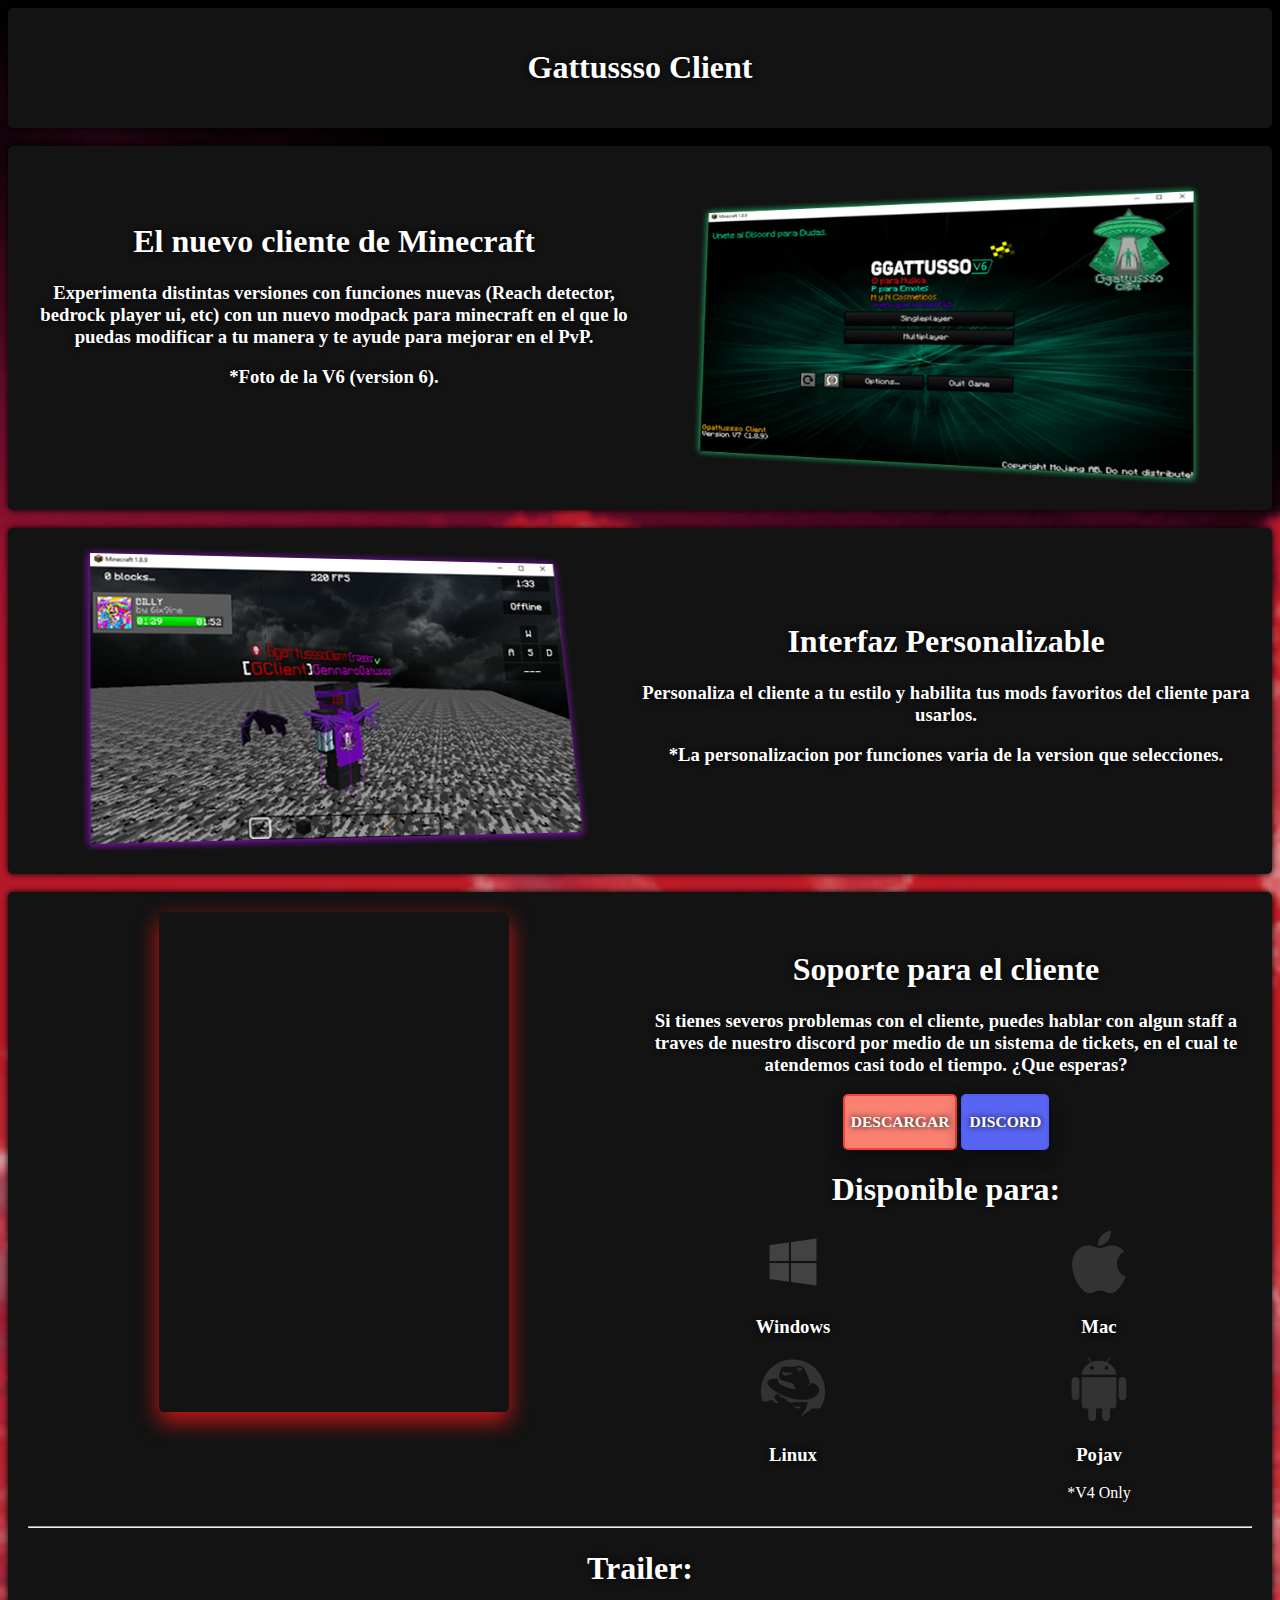
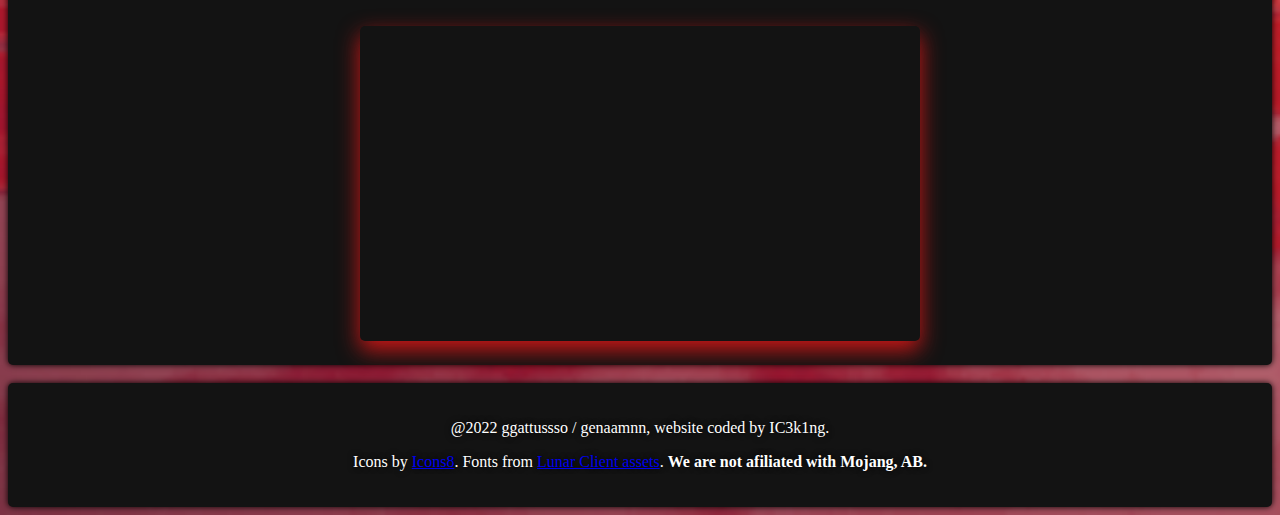
<file: index.html>
<!DOCTYPE html>
<html lang="en">
<head>
    <meta charset="UTF-8">
    <meta http-equiv="X-UA-Compatible" content="IE=edge">
    <meta name="viewport" content="width=device-width, initial-scale=1.0">
    <title>Gattussso Client</title>
    <meta content="Gattussso Client" property="og:title" />
    <meta content="Un nuevo cliente de Minecraft para el PvP. Descargalo gratis!" property="og:description" />
    <meta content="https://gattussso.neocities.org/" property="og:url" />
    <meta content="https://media.discordapp.net/attachments/1021214471387103322/1023369663637364776/icono.png" property="og:image" />
    <meta content="#F61212" data-react-helmet="true" name="theme-color" />
    <link rel="icon" type="image/x-icon" href="/IMG/favicon.ico">
    <link rel="stylesheet" href="style.css" type="text/css">
</head>
<body background="IMG/red.png">
    <center>
    <div class="header">
      <h1>Gattussso Client</h1>
    </div>
    <br>
    <div class="webbody">
      <div class="row">
      <div class="column">
        <br><br>
        <h1>El nuevo cliente de Minecraft</h1>
        <h3>Experimenta distintas versiones con funciones nuevas (Reach detector, bedrock player ui, etc) con un nuevo modpack para minecraft en el que lo puedas modificar a tu manera y te ayude para mejorar en el PvP.</h3>
        <div class="FA1">
        <h3>*Foto de la V6 (version 6).</h3>
        </div>
      </div>
      <div class="column">
      <br>
      </div>
      <div class="column">
        <img src="IMG/1.png" style="width: 509px; height: 302px;">
      </div>
      </div>
    </div>
    <br>
    <div class="webbody">
      <div class="row">
      <div class="column">
        <img src="IMG/2.png">
      </div>
      <div class="column">
      <br>
      </div>
      <div class="column">
        <br><br>
        <h1>Interfaz Personalizable</h1>
        <h3>Personaliza el cliente a tu estilo y habilita tus mods favoritos del cliente para usarlos.</h3>
        <div class="FA1">
        <h3>*La personalizacion por funciones varia de la version que selecciones.</h3>
        </div>
      </div>
      </div>
      </div>
    <br>
    <div class="webbody">
    <div class="row">
    <div class="column">
          <iframe src="https://discord.com/widget?id=1038264519287390248&theme=dark" width="350" height="500" allowtransparency="true" frameborder="0" sandbox="allow-popups allow-popups-to-escape-sandbox allow-same-origin allow-scripts"></iframe>
    </div>
    <div class="column2">
    <br>
    </div>
    <div class="column">
          <h1>Soporte para el cliente</h1>
          <div class="FA1">
          <h3>Si tienes severos problemas con el cliente, puedes hablar con algun staff a traves de nuestro discord por medio de un sistema de tickets, en el cual te atendemos casi todo el tiempo. ¿Que esperas?</h3>
                <a href="download.html">
       <button class="redbutton"><h3>DESCARGAR</h3></button>
      </a>
            <a href="https://discord.gg/A2gVp4J83h">
       <button class="discordbutton"><h3>DISCORD</h3></button>
      </a>
          <h1>Disponible para:</h1>
          <div class="column">
          <img src="IMG/Windows_icon-icons.com_67026.png" width="64" height="64">
          <h3>Windows</h3>
          </div>
          <div class="column">
          <img src="IMG/mac_os_application_apple_3783.png" width="64" height="64">
          <h3>Mac</h3>
          </div>
          <div class="column">
          <img src="IMG/redhatapplication_linux_sombrerorojo__3781.png" width="64" height="64">
          <h3>Linux</h3>
          </div>
          <div class="column">
          <img src="IMG/Androidoperatingsystem_theapplication_Androi_3789.png">
          <h3>Pojav</h3>
          <p>*V4 Only<p>
          </div>
    </div>
    </div>
    </div>
    <hr>
    <h1>Trailer:</h1>
    <br>
    <iframe width="560" height="315" src="https://www.youtube.com/embed/BIvcPkAUkDE?controls=0" title="YouTube video player" frameborder="0" allow="accelerometer; autoplay; clipboard-write; encrypted-media; gyroscope; picture-in-picture" allowfullscreen></iframe>
    </div>
    <br>
    <div class="footerpart">
      <p>@2022 ggattussso / genaamnn, website coded by IC3k1ng.</p>
      <p>Icons by <a href="http://icons8.com/">Icons8</a>. Fonts from <a href="https://www.lunarclient.com/">Lunar Client assets</a>. <b>We are not afiliated with Mojang, AB.</b></p>
    </div>
    </center>
</body>
</html>
</file>
<file: style.css>
@font-face {
    font-family: 'Panton'; /*a name to be used later*/
    src: url('https://www.lunarclient.com/assets/fonts/Panton-BlackCaps.woff2'); /*URL to font*/
}

@font-face {
    font-family: 'Circular'; /*a name to be used later*/
    src: url('https://www.lunarclient.com/assets/fonts/CircularStd-Book.woff2'); /*URL to font*/
}

.header {
  background-color: #131313;
  box-shadow: 0 0 6px #000000;
  border-radius: 5px 5px 5px 5px;
  text-align: center;
  padding: 20px;
  font-family: Panton;
  align-items: center;
}

.webbody {
  background-color: #131313;
  box-shadow: 0 0 6px #000000;
  border-radius: 5px 5px 5px 5px;
  text-align: center;
  font-family: Panton;
  padding: 20px;
  align-items: center;
}

.FAQ {
  background-color: #131313;
  opacity: 0.8;
  box-shadow: 0 0 6px #000000;
  border-radius: 5px 5px 5px 5px;
  text-align: center;
  padding: 20px;
  font-family: Panton;
  align-items: center;
}

.FA1 {
  font-family: Circular;
}

.column {
    float: left;
    width: 50%;
    }

.column2 {
    float: left;
    width: 30%;
    }

.row:after {
    content: "";
    display: table;
    clear: both;
    }

body {
  background-repeat: no-repeat;
  background-size: cover;
  overflow: overlay;
}

.footerpart {
  background-color: #131313;
  box-shadow: 0 0 6px #000000;
  border-radius: 5px 5px 5px 5px;
  text-align: center;
  padding: 20px;
  font-family: Panton;
  align-items: center;
}

.redbutton {
  background-color: #FA8072;
  color: black;
  border-radius: 5px 5px 5px 5px; 
  border: 2px solid #f44336;
  box-shadow: 0 8px 16px 0 rgba(0,0,0,0.2), 0 6px 20px 0 rgba(0,0,0,0.19);
  font-family: Panton;
}

.redbutton:hover {
  background-color: #f44336;
  color: white;
  border-radius: 5px 5px 5px 5px;
  box-shadow: 0 12px 16px 0 rgba(0,0,0,0.24), 0 17px 50px 0 rgba(0,0,0,0.19);
  font-family: Panton;
  transition: transform .2s;
  transform: scale(1.2);
}

.greenbutton {
  background-color: #0CC929;
  color: black;
  border-radius: 5px 5px 5px 5px; 
  border: 2px solid #0FDC2E;
  box-shadow: 0 8px 16px 0 rgba(0,0,0,0.2), 0 6px 20px 0 rgba(0,0,0,0.19);
  font-family: Panton;
}

.greenbutton:hover {
  background-color: #0FDC2E;
  color: white;
  border-radius: 5px 5px 5px 5px;
  box-shadow: 0 12px 16px 0 rgba(0,0,0,0.24), 0 17px 50px 0 rgba(0,0,0,0.19);
  font-family: Panton;
}

.discordbutton {
  background-color: #5865F2;
  color: black;
  border-radius: 5px 5px 5px 5px; 
  border: 2px solid #515FF7;
  box-shadow: 0 8px 16px 0 rgba(0,0,0,0.2), 0 6px 20px 0 rgba(0,0,0,0.19);
  font-family: Panton;
}

.discordbutton:hover {
  background-color: #515FF7;
  color: black;
  border-radius: 5px 5px 5px 5px; 
  border: 2px solid #5865F2;
  box-shadow: 0 8px 16px 0 rgba(0,0,0,0.2), 0 6px 20px 0 rgba(0,0,0,0.19);
  font-family: Panton;
  transition: transform .2s;
  transform: scale(1.2);
}

.bluebutton {
  background-color: #008CBA;
  color: black;
  border-radius: 5px 5px 5px 5px; 
  border: 2px solid #005CBA;
  box-shadow: 0 8px 16px 0 rgba(0,0,0,0.2), 0 6px 20px 0 rgba(0,0,0,0.19);
  font-family: Panton;
}

.bluebutton:hover {
  background-color: #005CBA;
  color: white;
  border-radius: 5px 5px 5px 5px;
  box-shadow: 0 12px 16px 0 rgba(0,0,0,0.24), 0 17px 50px 0 rgba(0,0,0,0.19);
  font-family: Panton;
}

h1{
   color: white;
   text-shadow: 0 0 6px #000000;
   opacity: 1;
}

h2{
   color: white;
   text-shadow: 0 0 6px #000000;
   opacity: 1;
}

h3{
   color: white;
   text-shadow: 0 0 6px #000000;
   opacity: 1;
}

p{
   color: white;
   text-shadow: 0 0 6px #000000;
   opacity: 1;
}

iframe{
   border-radius: 5px 5px 5px 5px;
   box-shadow: 0 9px 22px 0 #CD1717
}

.divfont {
  color: white;
  text-shadow: 0 0 6px #000000;
  opacity: 1;
}

img {
  align-items: center;
}

::-webkit-scrollbar {
  width: 20px;
  opacity: 0;
}

/* Track */
::-webkit-scrollbar-track {
  opacity: 0;
}
 
/* Handle */
::-webkit-scrollbar-thumb {
  background: #525252; 
  border-radius: 10px;
  box-shadow: 0 0 6px #000000;
  opacity: 0.8;
}

/* Handle on hover */
::-webkit-scrollbar-thumb:hover {
  background: grey; 
}

@media (max-width:1440px){
  .foto1 {
    width: 668px;
    height: 374px;
    margin-left: 1px;
    }
}
</file>
